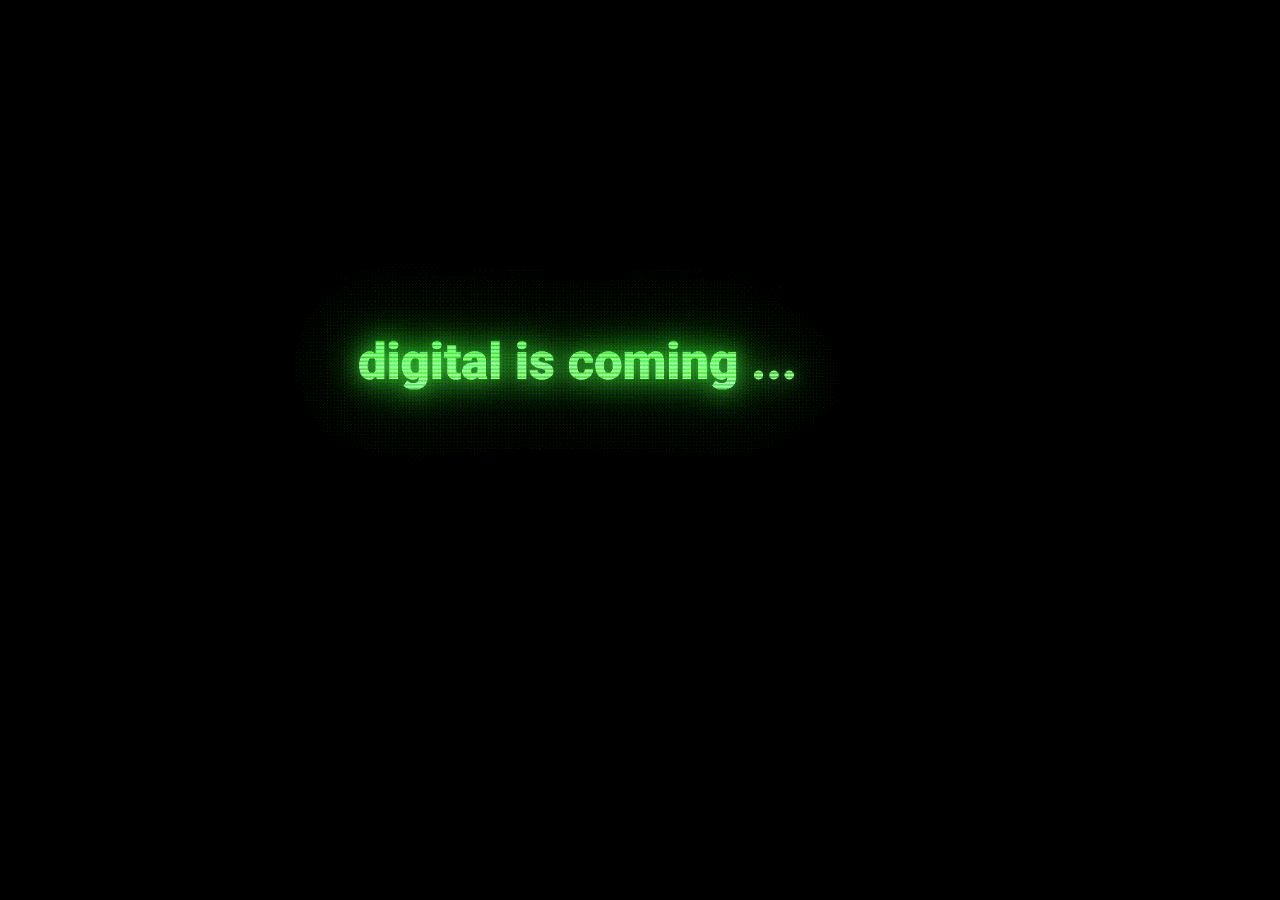
<file: digital.html>
<!DOCTYPE html>
<html lang="en">
<head>
    <meta charset="UTF-8">
    <meta http-equiv="X-UA-Compatible" content="IE=edge">
    <meta name="viewport" content="width=device-width, initial-scale=1.0">
    <title>Document</title>
    <link rel="stylesheet" href="digital.css">
</head>
<body>
    <div class="easteregg">
        <img width="775" src="img/digitalcomming.gif">
    </div>
    
</body>
</html>
</file>
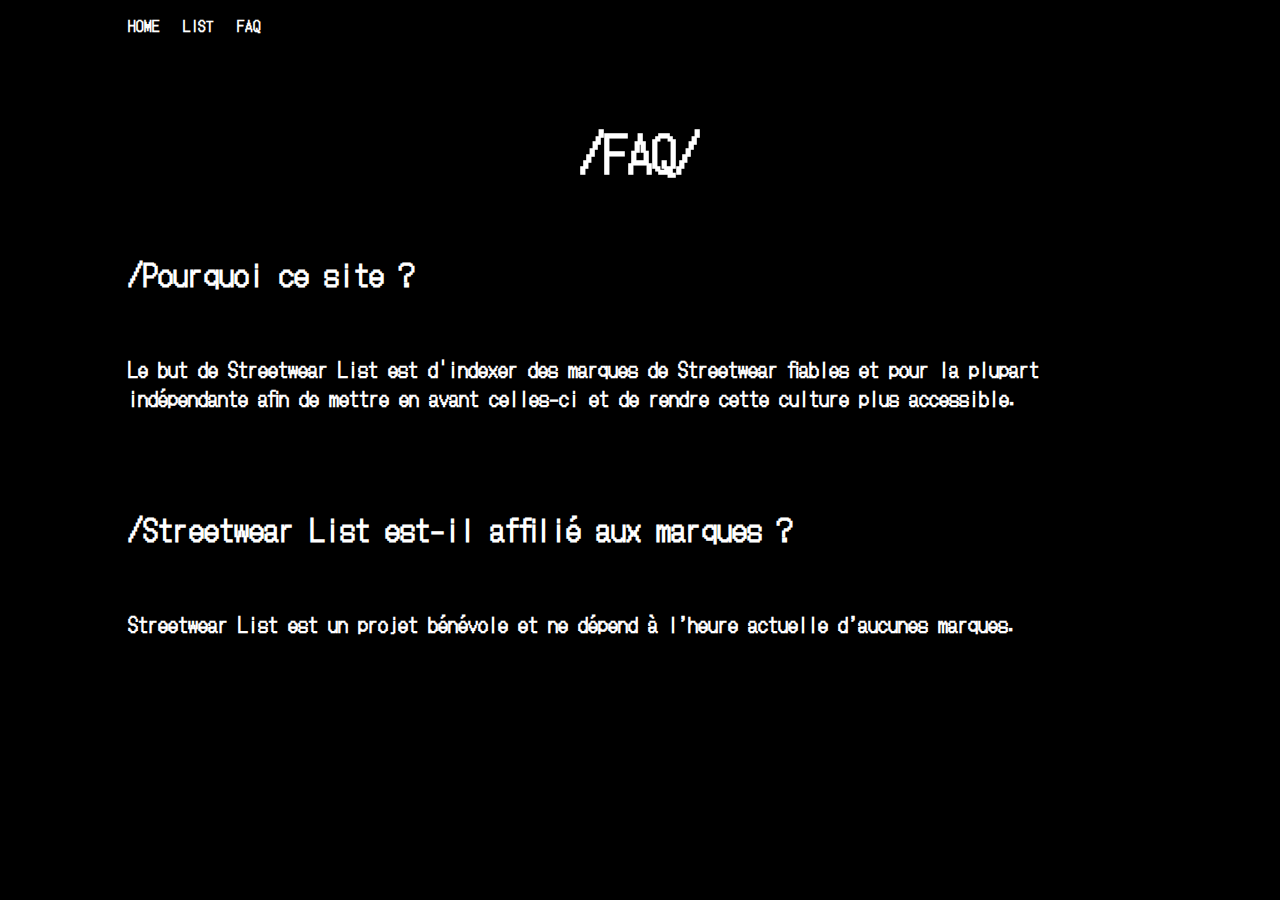
<file: FAQ.html>
<!DOCTYPE html>
<html lang="en">
<head>
    <meta charset="UTF-8">
    <meta http-equiv="X-UA-Compatible" content="IE=edge">
    <meta name="viewport" content="width=device-width, initial-scale=1.0">
    <title>wip stl</title>
    <link rel="stylesheet" href="FAQ.css">
</head>
<body>
    <div class="parent">
        <div class="div1"> 
            <div class="h">
                <a href="index.html" class="hlink"><p>HOME</p></a>
            </div>
            <div class="c">
                <a href="LIST.html" class="llink"><p>LIST</p></a>
            </div>
            <div class="f">
                <a href="FAQ.html" class="flink"><p>FAQ</p></a>
            </div>
        </div>
        <div class="titre">/FAQ/</div>
        <div class="FAQ">
            <div class="Pourquoi">
                <p>/Pourquoi ce site ?</p>
            </div>
            <div class="parceque">
                <p><br> Le but de Streetwear List est d'indexer des marques de Streetwear fiables et pour la plupart indépendante afin de mettre en avant celles-ci et de rendre cette culture plus accessible.
                </p>
            <div class="estceque">
                <br>
                <p>/Streetwear List est-il affilié aux marques ?</p>
            </div>
            <div class="non">
                <p><br> Streetwear List est un projet bénévole et ne dépend à l’heure actuelle d’aucunes marques.</p>
            </div>


            </div>
        
        </div>
    </div>
    
</body>
</html>
</file>
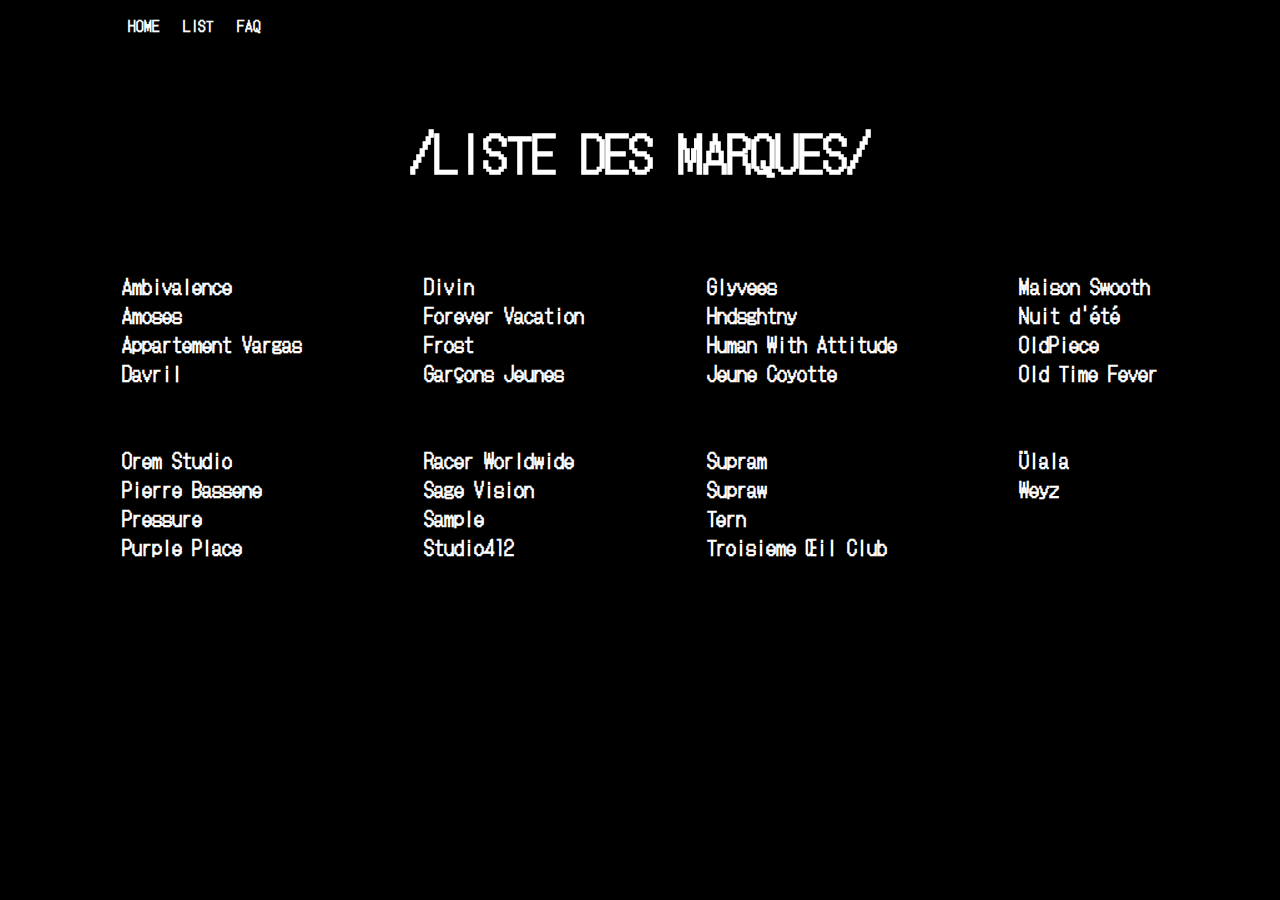
<file: LIST.html>
<!DOCTYPE html>
<html lang="en">
<head>
    <meta charset="UTF-8">
    <meta http-equiv="X-UA-Compatible" content="IE=edge">
    <meta name="viewport" content="width=device-width, initial-scale=1.0">
    <title>wip stl</title>
    <link rel="stylesheet" href="LIST.css">
</head>
<body>
    <div class="parent">
        <div class="div1"> 
            <div class="h">
                <a href="index.html" class="hlink"><p>HOME</p></a>
            </div>
            <div class="c">
                <a href="LIST.html" class="llink"><p>LIST</p></a>
            </div>
            <div class="f">
                <a href="FAQ.html" class="flink"><p>FAQ</p></a>
            </div>
        </div>
        <div class="titre">/LISTE DES MARQUES/</div>
        <div class="list">
            <div class="L1">
                <div class="block1">
                    <p>
                        <a href ="https://ambivalencewebsite.com/fr/">Ambivalence</a> <br>
                        <a href="https://amosesclothing.com/">Amoses</a> <br>
                        <a href="https://www.appartementvargas.com/">Appartement Vargas</a> <br>
                        <a href="https://davrilsupply.com/">Davril</a> <br> <br> <br>
                        <a href="https://oremstudio.com/">Orem Studio</a> <br>
                        <a href="https://pierrebassene.world/">Pierre Bassene</a> <br>
                        <a href="https://pressureclothes.com/">Pressure</a> <br>
                        <a href="https://purpleplaceclothing.com">Purple Place</a> <br>
                    </p>
                </div>
                <div class="block2">
                    <p>   
                        <a href="https://divinbydivin.com/">Divin</a> <br>
                        <a href="https://forever-vacation.com/">Forever Vacation</a> <br>
                        <a href="https://www.frostshop.art/">Frost</a> <br>
                        <a href="https://garconsjeunes.com/">Garçons Jeunes</a> <br> <br> <br>
                        <a href="https://www.racerworldwide.net/">Racer Worldwide</a> <br>
                        <a href="https://sagevision.fr/">Sage Vision</a> <br>
                        <a href="https://sampleprojects.fr/">Sample</a> <br>
                        <a href="https://studio412fr.com/">Studio412</a> <br>
                    </p>
                </div>
                <div class="block3">
                    <p>
                        <a href="https://glyvees.com/">Glyvees</a> <br>
                        <a href="https://www.hndsghtny.com/">Hndsghtny</a> <br>
                        <a href="https://www.humanwithattitude.com/">Human With Attitude</a> <br>
                        <a href="https://jeunecoyotte.com/">Jeune Coyotte</a> <br> <br> <br>
                        <a href="https://www.supram.fr/">Supram</a> <br>
                        <a href="https://supraw.com/">Supraw</a> <br>
                        <a href="https://in.tern.et/">Tern</a> <br>
                        <a href="https://troisiemeoeil.club/">Troisieme Œil Club</a> <br>
                    </p>
                </div>
                <div class="block4">         
                    <p>
                        <a href="https://maisonswooth.eu/">Maison Swooth</a> <br>
                        <a href="https://www.nuitdete.shop/">Nuit d'été</a> <br>
                        <a href="https://www.oldpiece.fr/">OldPiece</a> <br>
                        <a href="https://www.oldtimefever.com/">Old Time Fever</a> <br> <br> <br>
                        <a href="https://www.ulalaviz.com/">Ülala</a> <br>
                        <a href="https://weyzclothing.com/">Weyz</a>
                        <br>
                        <br>
                        <br>
                    </p>
                </div>
            </div>
        </div>
    </div>
    
</body>
</html>
</file>
<file: digital.css>
body{
    background-color: black;
}
.easteregg {
    display: flex;
    justify-content: center;
    align-items: center;
}
</file>
<file: FAQ.css>
@import url('https://fonts.googleapis.com/css2?family=DotGothic16&display=swap');

body {
    background-color: rgb(0, 0, 0);
    font-family: 'DotGothic16', sans-serif;
    color:rgb(255, 255, 255);
    margin: 0;
    font-weight: 900;
    text-align: center;
}

.div1 {
    display: flex;
    margin-left: 10%;
    justify-content: left;
    align-items: center;
    font-size: 15px;
}
    .h {
        margin-right: 2%;
    }
    .c {
        margin-right: 2%;
    }
    .f {
        margin-right: 2%;
    }


a:link {
    text-decoration: none;
    color: rgb(255, 255, 255);
}

a:visited {
    text-decoration: none;
    color: rgb(255, 255, 255);
}

a:hover {
    text-decoration: none;
    color: rgb(255, 255, 255);
}

a:active {
    text-decoration: none;
    color: rgb(255, 255, 255);
}

.FAQ {
    font-size: 20px;
    text-align: left;
    margin-left: 10%;
    margin-right: 10%;
    margin-top: 5%;
}

.titre {
    font-size: 50px;
    display: flex;
    justify-content: center;
    align-items: center;
    margin-top: 5%;
}

.Pourquoi {
    font-size: 30px;
}
.estceque {
    font-size: 30px;
}
</file>
<file: LIST.css>
@import url('https://fonts.googleapis.com/css2?family=DotGothic16&display=swap');
@import url('https://fonts.googleapis.com/css2?family=Roboto&display=swap');
body {
    background-color: rgb(0, 0, 0);
    font-family: 'DotGothic16', sans-serif;
    color:rgb(255, 255, 255);
    margin: 0;
    font-weight: 900;
    text-align: center;
}

.div1 {
    display: flex;
    margin-left: 10%;
    justify-content: left;
    align-items: center;
    font-size: 15px;
}
    .h {
        margin-right: 2%;
    }
    .c {
        margin-right: 2%;
    }
    .f {
        margin-right: 2%;
    }


a:link {
    text-decoration: none;
    color: rgb(255, 255, 255);
}

a:visited {
    text-decoration: none;
    color: rgb(255, 255, 255);
}

a:hover {
    text-decoration: none;
    color: rgb(255, 255, 255);
}

a:active {
    text-decoration: none;
    color: rgb(255, 255, 255);
}

.list {
    font-size: 20px;
    text-align: left;
    justify-content: space-evenly;
    align-items: center;
    margin-top: 5%;
}
.L1 {
    display: flex;
    justify-content: space-evenly;
    align-items: center;
}


.titre {
    font-size: 50px;
    display: flex;
    justify-content: center;
    align-items: center;
    margin-top: 5%;
}
</file>
